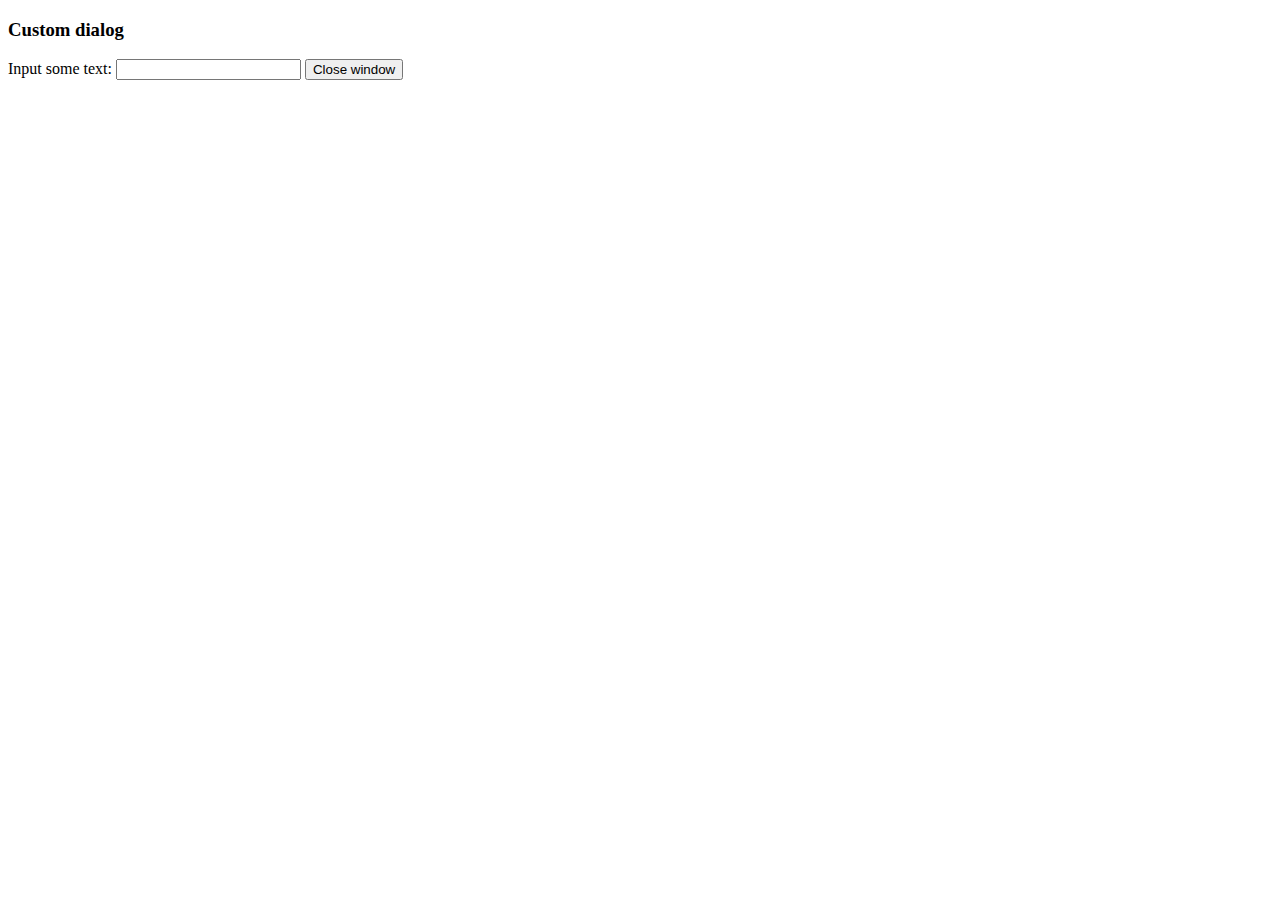
<file: backend/js/tinymce/plugins/example/dialog.html>
<!DOCTYPE html>
<html>
<body>
	<h3>Custom dialog</h3>
	Input some text: <input id="content">
	<button onclick="top.tinymce.activeEditor.windowManager.getWindows()[0].close();">Close window</button>
</body>
</html>
</file>
